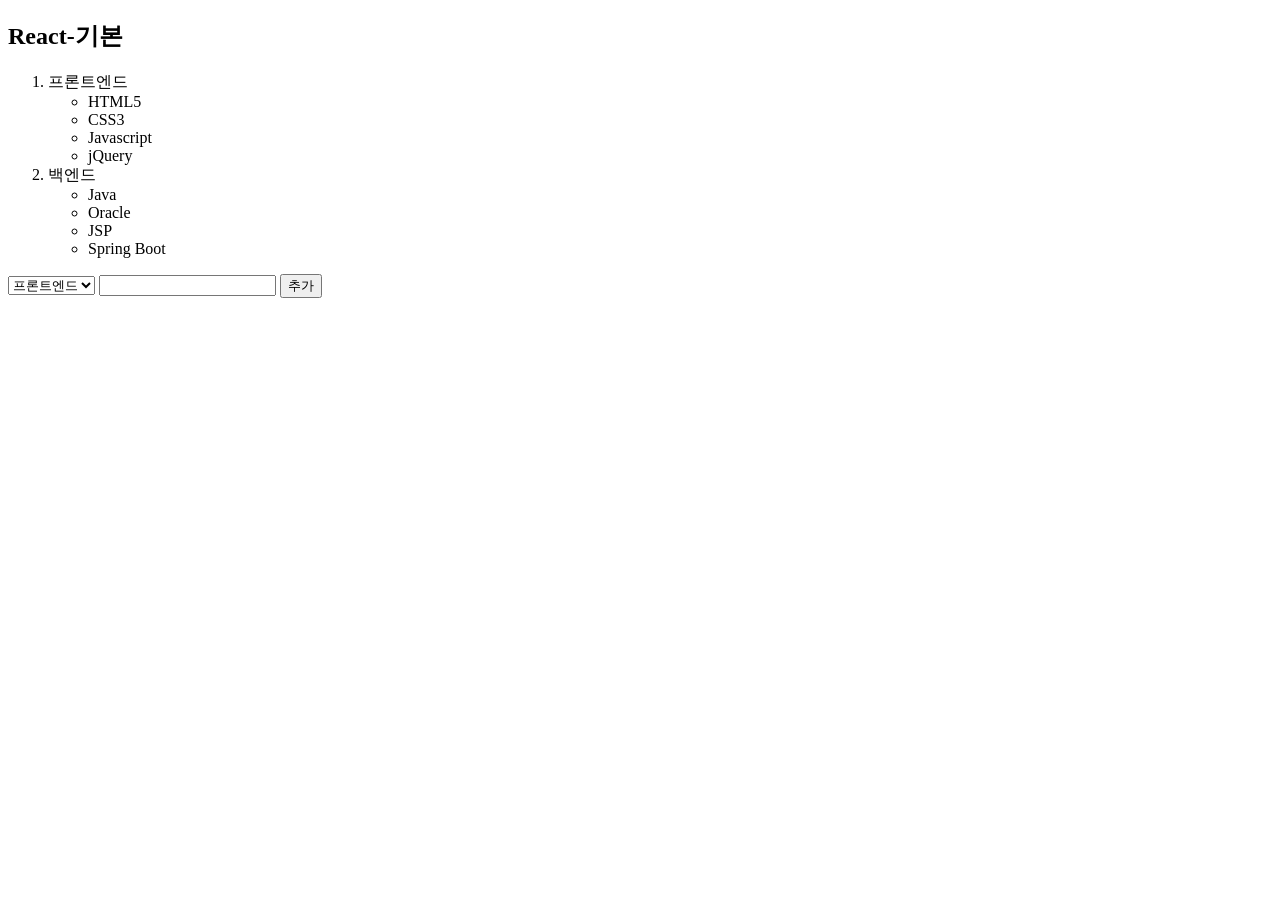
<file: src/main/react/public/skin_basic.html>
<!DOCTYPE html>
<html lang="en">
<head>
    <meta charset="UTF-8"/>
    <meta name="viewport" content="width=divice-width, initial-scale=1.0" />
    <title>Basic UI</title>
</head>
<body>
    <h2>React-기본</h2>
    <ol>
        <li>프론트엔드</li>
        <ul>
            <li>HTML5</li>
            <li>CSS3</li>
            <li>Javascript</li>
            <li>jQuery</li>
        </ul>
        <li>백엔드</li>
        <ul>
            <li>Java</li>
            <li>Oracle</li>
            <li>JSP</li>
            <li>Spring Boot</li>
        </ul>
    </ol>
    <form>
        <select name="gubun">
            <option value="fromt">프론트엔드</option>
            <option value="back">백엔드</option>
        </select>
        <input type="text" name="title"/>
        <input type="submit" value="추가"/>
    </form>
</body>
</html>
</file>
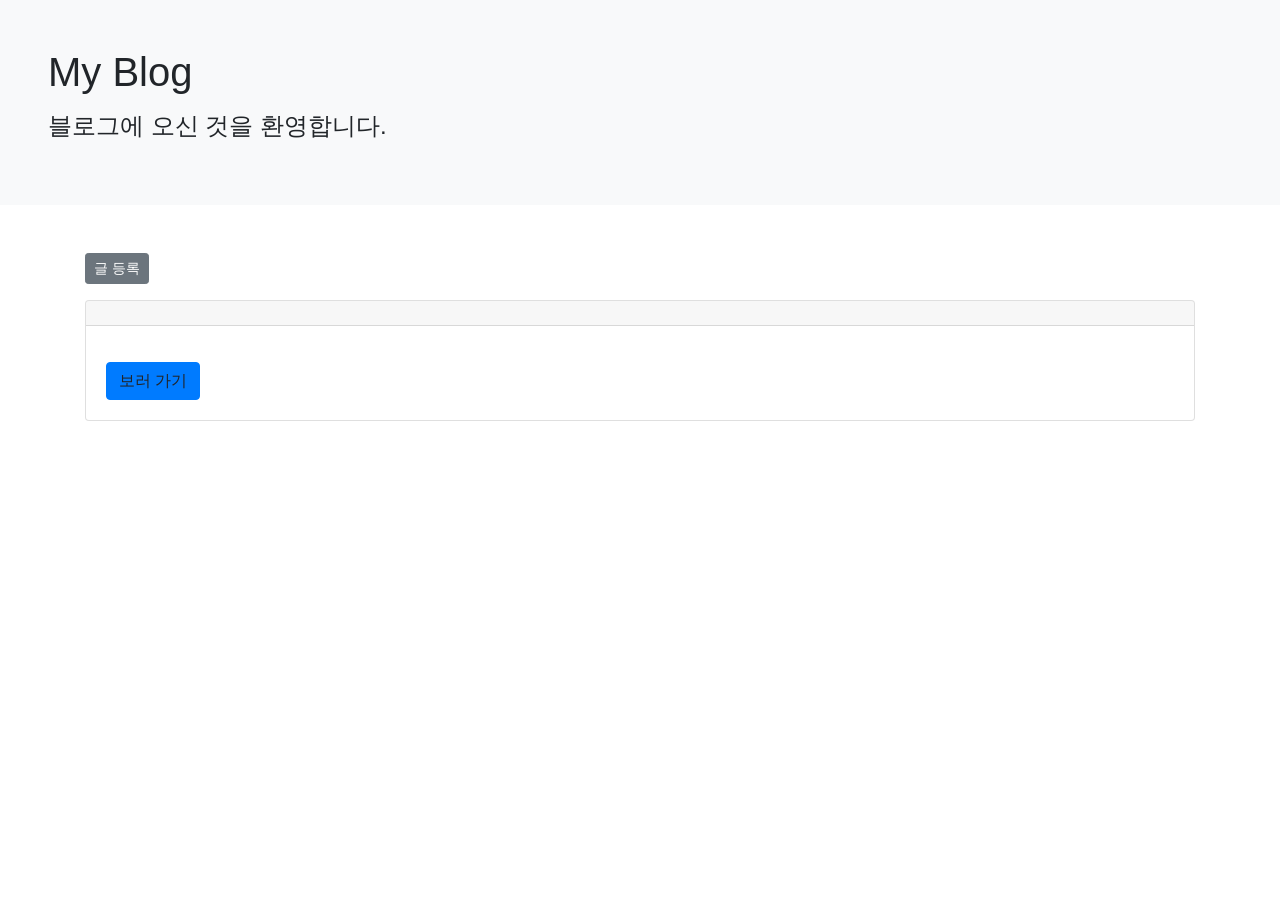
<file: src/main/resources/templates/articleList.html>
<!DOCTYPE html>
<html xmlns:th="http://www.thymeleaf.org">
    <head>
        <meta charset="UTF-8">
        <title>블로그 글 목록</title>
        <link rel="stylesheet" href="https://stackpath.bootstrapcdn.com/bootstrap/4.1.3/css/bootstrap.min.css">
    </head>
    <body>
    <div class="p-5 mb-5 text-center</> bg-light">
        <h1 class="mb-3">My Blog</h1>
        <h4 class="mb-3">블로그에 오신 것을 환영합니다.</h4>
    </div>

    <div class="container">
        <button type="button" id="create-btn"
                th:onclick="|location.href='@{/new-article}'|"
                class="btn btn-secondary btn-sm mb-3">글 등록</button>
        <div class="row-6" th:each="item : ${articles}">
            <div class="card">
                <div class="card-header" th:text="${item.id}">
                </div>
                <div class="card-body">
                    <h5 class="card-title" th:text="${item.title}"></h5>
                    <p class="card-text" th:text="${item.content}"></p>
                    <a th:href="@{/articles/{id}(id=${item.id})}" class="btn btn-primary">보러 가기</a>
                </div>
            </div>
        </div>
    </div>
    </body>
</file>
